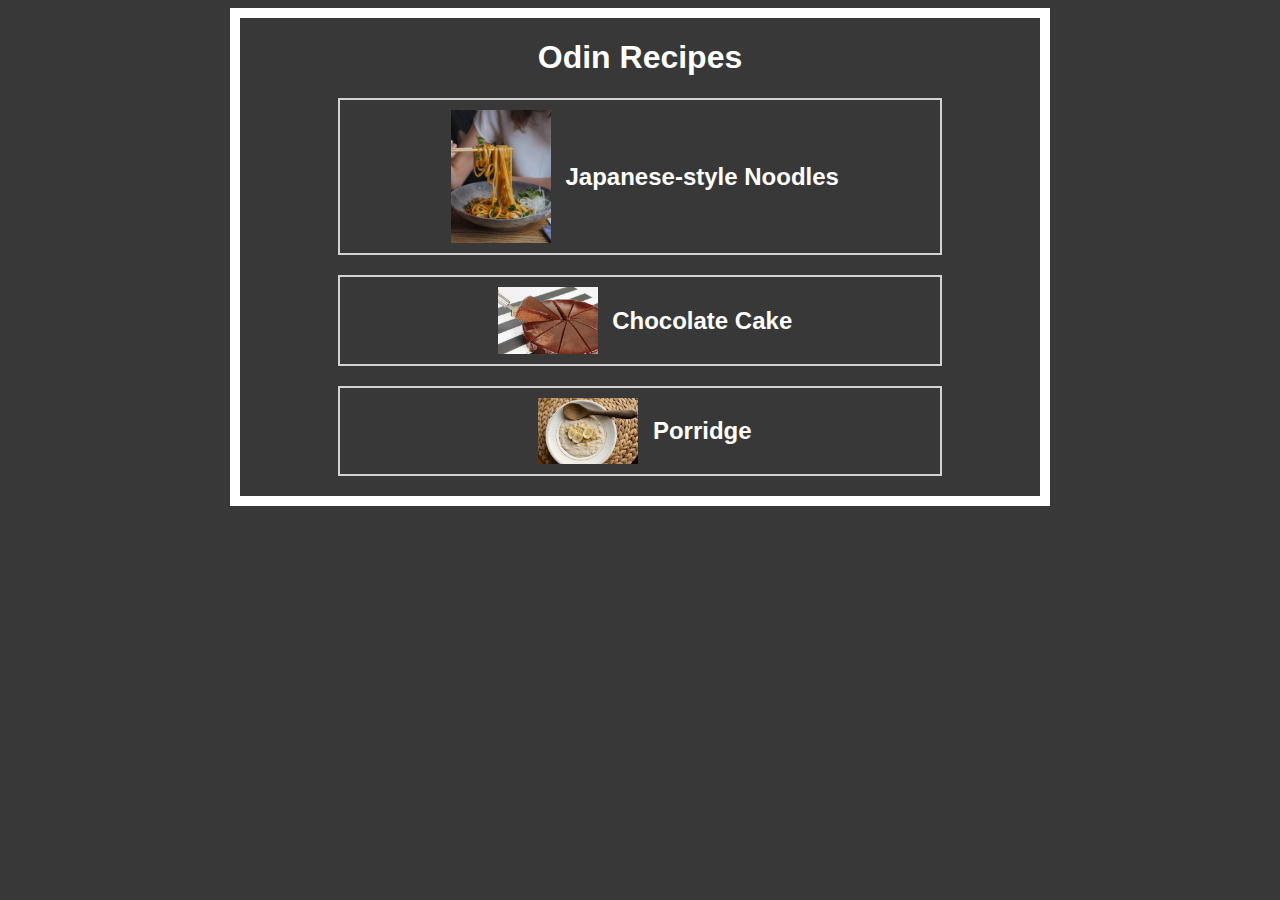
<file: index.html>
<!DOCTYPE html>
<html lang="en">
    <head>
        <meta charset="UTF-8">
        <title>Odin Recipes Home</title>
        <link rel="stylesheet" href="styles.css">
    </head>

    <body>
        <div class="container">
            <h1>Odin Recipes</h1>
            <ul>
                <li>
                    <a href="recipes/japanese-style-noodles.html">
                        <div class="recipe-link">
                            <img class="recipe-pic" src="img/noodles.jpg">
                            <h2 class="recipe-title">Japanese-style Noodles</h2>
                        </div>
                    </a>
                </li>
                <li>
                    <a href="recipes/cake.html">
                        <div class="recipe-link">
                            <img class="recipe-pic" src="img/cake.jpg">
                            <h2 class="recipe-title">Chocolate Cake</h2>
                        </div>
                    </a>
                </li>
                <a href="recipes/porridge.html">
                    <div class="recipe-link">
                        <img class="recipe-pic" src="img/porridge.jpg">
                        <h2 class="recipe-title">Porridge</h2>
                    </div>
                </a>
            </ul>
        </div>
    </body>
</html>
</file>
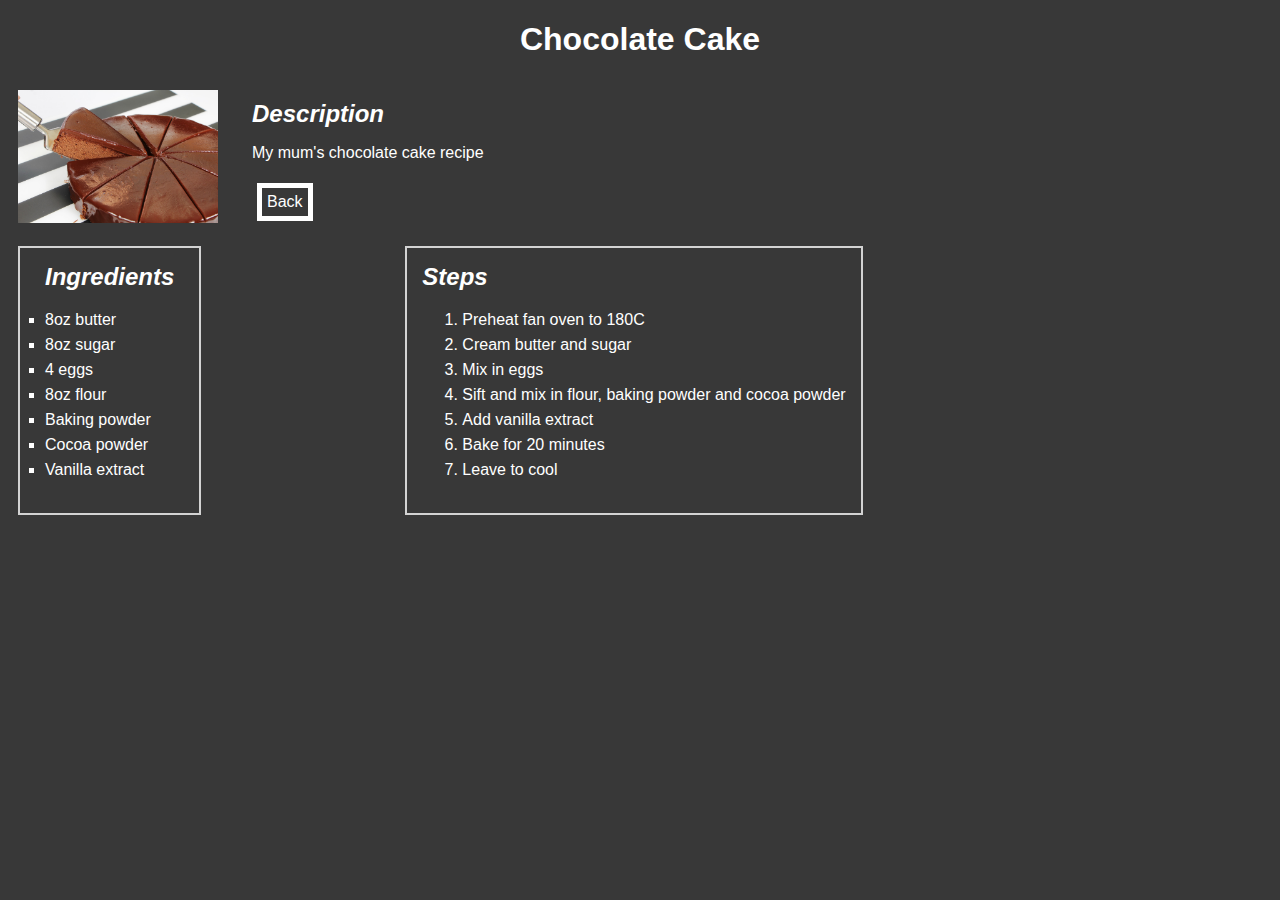
<file: recipes/cake.html>
<!DOCTYPE html>
<html lang="en">
<head>
    <meta charset="UTF-8">
    <title>Chocolate Cake</title>
    <link rel="stylesheet" href="../styles.css">
</head>
<body>
    <h1>Chocolate Cake</h1>
    <img class="recipe-pic" src="../img/cake.jpg" alt="Chocolate cake">
    <div class="description">
        <h2 class="description-heading">Description</h2>
        <p>My mum's chocolate cake recipe</p>
        <a class="home" href="../index.html">Back</a>
    </div>
    <div>
        <div class="ingredients">
            <h2 class="ingredients-heading">Ingredients</h2>
            <ul class="ingredients-list">
                <li>8oz butter</li>
                <li>8oz sugar</li>
                <li>4 eggs</li>
                <li>8oz flour</li>
                <li>Baking powder</li>
                <li>Cocoa powder</li>
                <li>Vanilla extract</li>
            </ul>
        </div>
        <div class="steps">
            <h2 class="steps-heading">Steps</h2>
            <ol>
                <li>Preheat fan oven to 180C</li>
                <li>Cream butter and sugar</li>
                <li>Mix in eggs</li>
                <li>Sift and mix in flour, baking powder and cocoa powder</li>
                <li>Add vanilla extract</li>
                <li>Bake for 20 minutes</li>
                <li>Leave to cool</li>
            </ol>
        </div>
    </div>
</body>
</html>
</file>
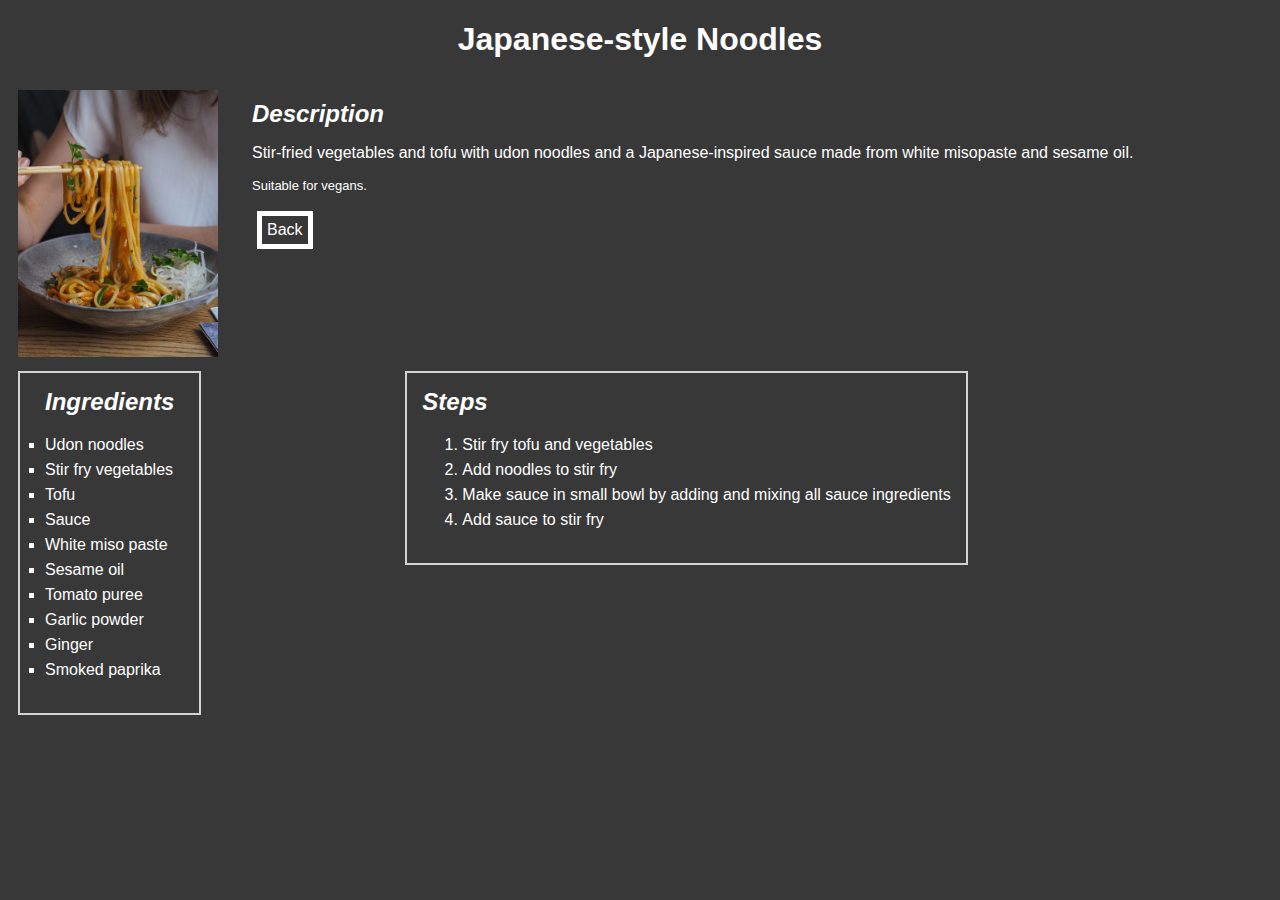
<file: recipes/japanese-style-noodles.html>
<!DOCTYPE html>
<html lang="en">
<head>
    <meta charset="UTF-8">
    <title>Japanese-style Noodles</title>
    <link rel="stylesheet" href="../styles.css">
</head>

<body>
    <h1>Japanese-style Noodles</h1>    
    <img class="recipe-pic" src="../img/noodles.jpg" alt="woman eating noodles">
    <div class="description">
        <h2 class="description-heading">Description</h2>
        <p>Stir-fried vegetables and tofu with udon noodles and a Japanese-inspired sauce made from white misopaste and sesame oil.</p>
        <p class="allergens">Suitable for vegans.</p>
        <a class="home" href="../index.html">Back</a>
    </div>
    <div>
        <div class="ingredients">
            <h2 class="ingredients-heading">Ingredients</h2>
            <ul class="ingredients-list">
                <li>Udon noodles</li>
                <li>Stir fry vegetables</li>
                <li>Tofu</li>
                <li>Sauce</li>
                    <ul class="ingredients-list">
                <li>White miso paste</li>
                <li>Sesame oil</li>
                <li>Tomato puree</li>
                <li>Garlic powder</li>
                <li>Ginger</li>
                <li>Smoked paprika</li>
                    </ul>
            </ul>
        </div>
        <div class="steps">
            <h2 class="steps-heading">Steps</h2>
            <ol>
                <li>Stir fry tofu and vegetables</li>
                <li>Add noodles to stir fry</li>
                <li>Make sauce in small bowl by adding and mixing all sauce ingredients</li>
                <li>Add sauce to stir fry</li>
            </ol>
        </div>
    </div>
</body>
</html>
</file>
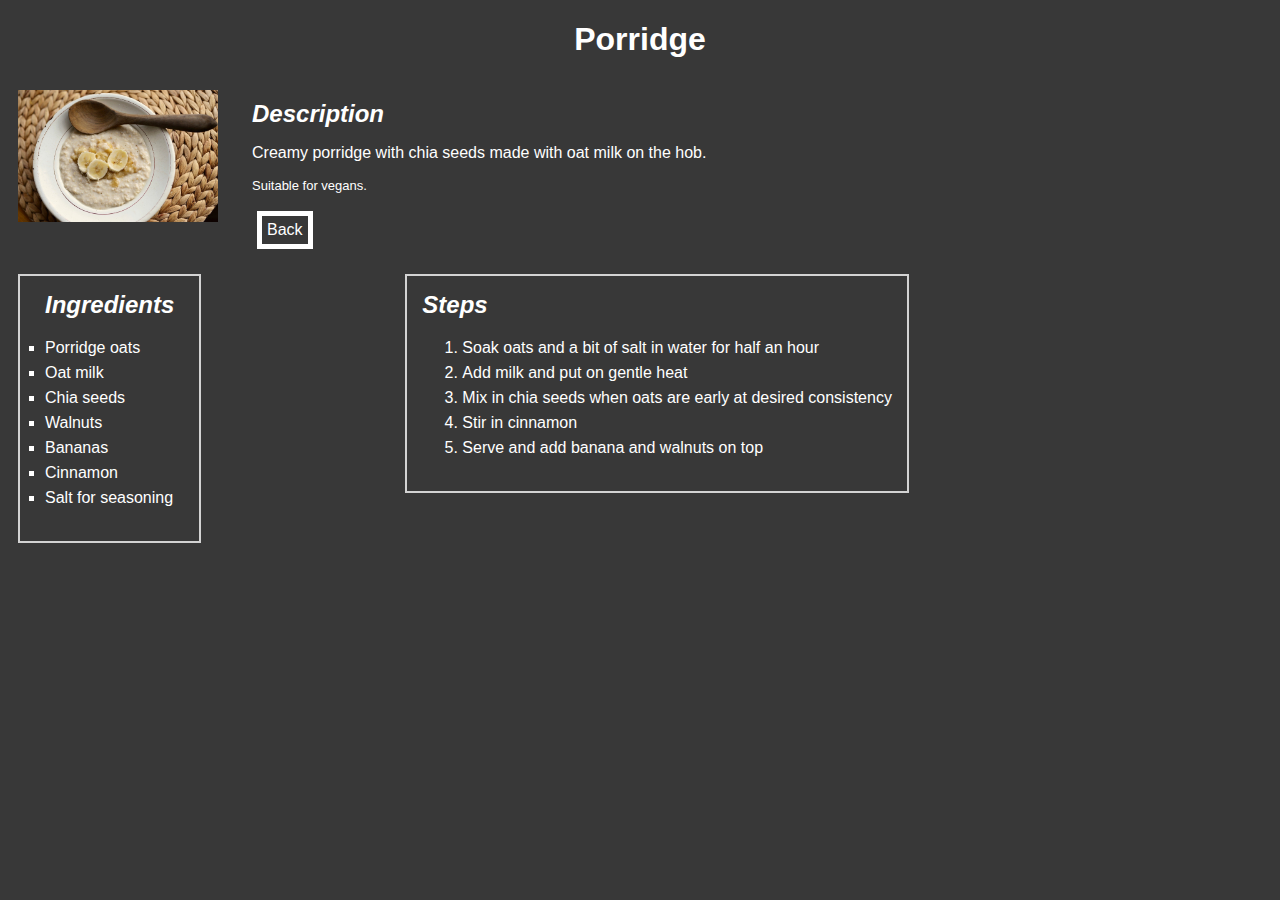
<file: recipes/porridge.html>
<!DOCTYPE html>
<html lang="en">
<head>
    <meta charset="UTF-8">
    <title>Porridge</title>
    <link rel="stylesheet" href="../styles.css">
</head>
<body>
    <h1>Porridge</h1>
    <img class="recipe-pic" src="../img/porridge.jpg" alt="Bowl of porridge with bananas on top">
    <div class="description">
        <h2 class="description-heading">Description</h2>
        <p>Creamy porridge with chia seeds made with oat milk on the hob.</p>
        <p class="allergens">Suitable for vegans.</p>
        <a class="home" href="../index.html">Back</a>
    </div>
    <div>
        <div class="ingredients">
            <h2 class="ingredients-heading">Ingredients</h2>
            <ul class="ingredients-list">
                <li>Porridge oats</li>
                <li>Oat milk</li>
                <li>Chia seeds</li>
                <li>Walnuts</li>
                <li>Bananas</li>
                <li>Cinnamon</li>
                <li>Salt for seasoning</li>
            </ul>
        </div>
        <div class="steps">
            <h2 class="steps-heading">Steps</h2>
            <ol>
                <li>Soak oats and a bit of salt in water for half an hour</li>
                <li>Add milk and put on gentle heat</li>
                <li>Mix in chia seeds when oats are early at desired consistency</li>
                <li>Stir in cinnamon</li>
                <li>Serve and add banana and walnuts on top</li>
            </ol>
        </div>
    </div>
</body>
</html>
</file>
<file: styles.css>
/* CSS rules */

/* html selector applies to everything within the html tags.
It doesn't overwrite any more specific styling, which * can sometimes do. */
html {
    box-sizing: border-box;
    padding: 0px;
    margin: 0px;
}

/* universal selector selects everything */
* {
    background-color: #383838;
}

/* type selectors select all elemets of that type */
/* type selectors can be grouped with a comma if rules apply to more than one selector (grouping selectors)*/
h1,
h2,
p,
a {
    text-align: center;
    font-family: Arial, sans-serif;
    color: white;
}

h2 {
    padding: 0px;
    margin: 0px;
    border: none;
    text-align: center;
    vertical-align: top;
}

ul,
ol {
    line-height: 25px;
    font-family: Arial, sans-serif;
    color: white
}

/* set a rule that only applies to one selector but note this would be overwritten if
same declaration is also in group selector (cascade means rule for largest number of selectors win
if selectors are all of same specificity) */
ul {
    list-style: none;
    padding: 0px;
}

a {
    text-decoration: none; /* removes underline from links */
}

/* class selectors apply to all elements of that class */
.ingredients {
    max-width: 350px;
    display: inline-block;
    margin-left: 10px;
    border: 2px solid lightgrey;
    padding: 15px 25px;
}

.ingredients-list {
    list-style: square;
    text-align: left;
}

.ingredients-heading {
    font-style: italic;
    text-align: left;
}

.steps {
    text-align: left;
    display: inline-block;
    max-width: 850px;
    margin-left: 200px;
    vertical-align: top;
    border: 2px solid lightgrey;
    padding: 15px;
}

.steps-heading {
    font-style: italic;
    text-align: left;
}

.description {
    text-align: left;
    display:inline-block;
    vertical-align: top;
    margin: 20px;
}

/* Chaining selectors so that rule only applies if an element has all chained selectors as classes/type etc. */
.description-heading {
    font-style: italic;
    text-align: left;
}

.allergens {
    font-size: small;
    text-align: left;
}

/* descendant combinators are used to apply rules to an element iff element matches selector and has an
ancestor that matches the first selector. Descendant combinator are represeted by a single space*/

.recipe-link {
    display: block;
    color: white;
    border: 2px solid lightgrey;
    max-width: 600px;
    margin: 20px auto;
}


.recipe-link .recipe-title {
    display: inline-block;
    vertical-align: middle;
}

.recipe-pic {
    max-width: 200px;
    display: inline-block;
    margin: 10px;
}

.recipe-link .recipe-pic {
    max-width: 100px;
    display: inline-block;
    margin: 10px;
    vertical-align: middle;
}

/* Cascade:
Specifity means more specific rule always wins (ID > Class > Type > Universal).
The rule with the largest number of selectors always wins if specificity is equal.
Typography-based properties (color, font-size, font-family, etc.) are usually inherited by child
but these are always overwritten by more specific rules.
If there are conflicting rules for the same number of selectors of the same type, rule defined last
(nearest the bottom of the css document) wins.
*/

.container {
    border: 10px solid white;
    max-width: 800px;
    margin: auto;
    padding: 0px;
}

.home {
    display: inline-block;
    text-decoration: none;
    border: 5px solid white;
    color: white;
    padding: 5px;
    margin: 5px;
}
</file>
